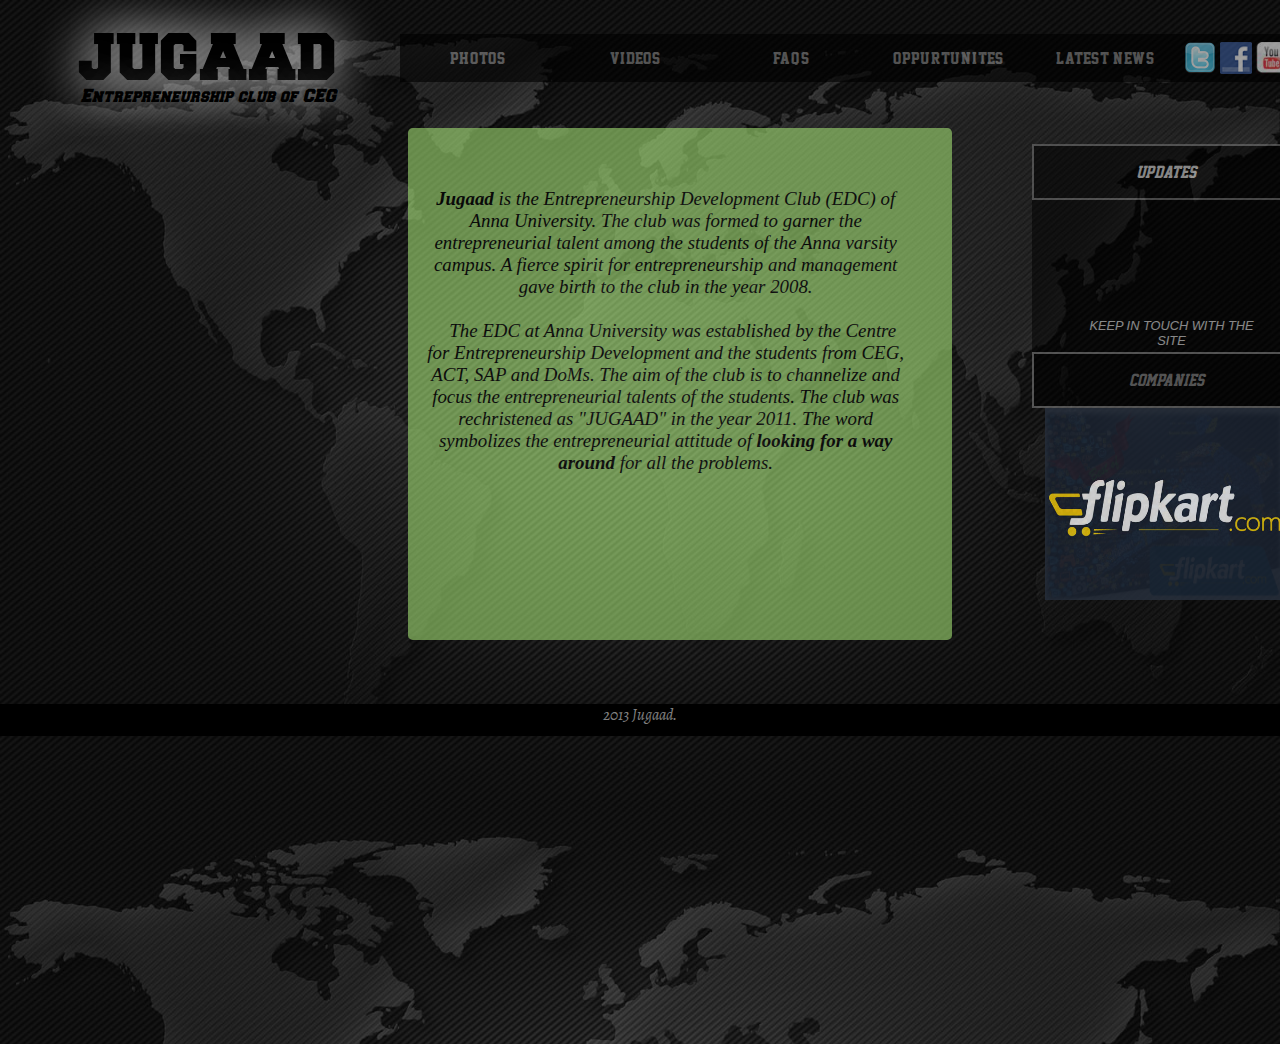
<file: index.html>
<!DOCTYPE HTML>
<html>
<head>
<title>Jugaad</title>
<link rel="shortcut icon" href="favicon.ico" type="image/x-icon" />
<link rel="icon" href="favicon.ico" type="image/x-icon" /> 
<link rel="bookmark" href="favicon.ico" type="image/x-icon" />
<link rel="stylesheet" type="text/css" href="main.css">
<link rel="stylesheet" type="text/css" href="styleteam.css">
<link rel="stylesheet" type="text/css" href="demoteam.css">
<script type="text/javascript" src="jquery.js"></script>
<script type="text/javascript" src="jquery-css-transform.js"></script>
<script type="text/javascript" src="rotate3Di.js"></script>


<script type="text/javascript" src="jquery.min.js"></script>
<script type="text/javascript" src="jquery.cycle.all.min.js"></script>
<script type="text/javascript" src="script.js"></script>

</head>
<body>
<!--upper red block-->
<div id="upper">
<div id="menus"> 
<div id="me1">Photos</div>
<div id="me1">Videos</div>
<div id="me1">FAQ's</div>
<div id="me1">Oppurtunites</div>
<div id="me1">Latest News</div>
<div id="ficon"><img src="twit.jpg" style="height:32px; width:32px;" />
<img src="face.jpg" style="height:32px; width:32px;" />
<img src="you.jpg" style="height:32px; width:32px;" /></div>
</div>
<div id="logo">
<span id="j">JUGAAD</span><br/>
<i>
Entrepreneurship club of CEG</span>
</div>
<div id="present">
<span id="j">CONNECT!</span><br/>
<i><span id="ecg">
This March</i></span>
</div>
</div>
<!--upper ends-->


<!--entire centre block-->
<div id="content">
<!--left of centre block,yellow color-->
<div id="left">
<!--<div id="l1"  align="center"><br />About Jugaad</div>-->
<button id="l1">Jugaad</button>
<button id="l2" align="center">Connect</button>
<button id="l3" align="center">Event Talk</button>
<button id="l4" align="center">Register</button>
<button id="l5" align="center">Team</button>
<button id="l6" align="center">Contact Us</button>
</div>
<!--left of centre block ends-->

<!--middle of centre block,green color-->
<div id="middle">
<div id="m1"  align="center"><br /> <br /> 
<b>Jugaad</b> is the Entrepreneurship Development Club (EDC) of Anna University. The club was formed to garner the entrepreneurial talent among the students of the Anna varsity campus. A fierce spirit for entrepreneurship and management gave birth to the club in the year 2008.
<br /><br />&nbsp&nbsp&nbspThe EDC at Anna University was established by the Centre for Entrepreneurship Development and the students from CEG, ACT, SAP and DoMs. The aim of the club is to channelize and focus the entrepreneurial talents of the students. The club was rechristened as "JUGAAD" in the year 2011. The word symbolizes the entrepreneurial attitude of <b>looking for a way around</b> for all the problems.

</div>
<div id="m2" align="justify"><br /><b>Connect</b><br/>
&nbsp &nbsp  &nbsp &nbsp &nbsp &nbsp  The first event for the academic year 2011-2012 was held on 16th August- <b>Talk with an Entrepreneur</b>. The chief guest was Jermiah, the founder of CarCares, who is an alumnus of College of Engineering, Guindy. The event was presided by Dr. Kalaiselvam, HOD, Department of Nanotechnology and Dr. Suganthi, HOD, Department of Management Studies. The event focused on the plans involved in starting a business.
</div>
<div id="m3"><br/><br/><b>EVENT TALK WITH AN ENTREPRENEUR</b><br/>
<span id="new 1" style="font-size:0.8em;">The first event for the academic year 2011-2012 was held on 16th August- <b>Talk with an Entrepreneur</b>. The chief guest was Jermiah, the founder of CarCares, who is an alumnus of College of Engineering, Guindy. The event was presided by Dr. Kalaiselvam, HOD, Department of Nanotechnology and Dr. Suganthi, HOD, Department of Management Studies. The event focused on the plans involved in starting a business.</span><br />
<b>NATIONAL SOCIAL ENTREPRENEURSHIP FORUM</b><br />
<span id="new 1" style="font-size:0.8em;">During the mid 2011, Jugaad collaborated with NSEF India and started an Anna University chapter. Being a part of such a big institution, Jugaad decided that it should focus on helping others and hence had an event with a twist. Powered by NSEF, we had a Business Plan competition focusing on social entrepreneurship and helping the needy. This event, aptly named, <b>The Idea Conference</b>, witnessed more than 25 teams who put forth their new ideas and an eminent panel was present to judge them. Jugaad plans to extend this partnership further this year by having more such events, work shops and going on field visits.</span>
</div>
<div id="m4" align="center"><br /><font color="black">To be put up soon!!!</font></div>


<div id="m5">
			<ul class="mh-menu">
				<li><a href="#"><span>President</span> <span>Nivesh</span></a></li>
				<li><a href="#"><span>Vice President</span> <span>Mahesh</span></a></li>
				<!--<li><a href="#"><span>Front end</span> <span>Jayanth<br>Prashanth<br>Vivek</span></a><img src="s3.jpg" alt="image03"/></li>
				<li><a href="#"><span>Back end</span> <span>Giri<br>Kalyan<br>Karthick Raja</span></a><img src="s4.jpg" alt="image04"/></li>-->
			</ul>
</div>



<div id="m6" align="center"><br /><font color="black">Feel free to contact us:<br/> Nivesh jain: 9940503388<br/> Email : nivjain@aol.com</font></div>



</div>
<!--middle of centre block ends-->


<!--right of centre block,orange color-->
<div id="right">

<div id="r1">
<div id="txt1" align="center"><font color="white">UPDATES</font></div>

<ul id="updatedown">
<li><font color="white">KEEP IN TOUCH WITH THE SITE</font></li>
<li><font color="white">JUGAAD presents CONNECT<br/></font></li>
<li><font color="white">Seize the OPPORTUNITY<br/></font></li>
<li><font color="white">CONNECT event date<br>to be announced soon<br/></font></li>
</ul>

</div>

<div id="r2">
<div id="txt2" align="center"><font color="grey">COMPANIES</font></div>

<ul id="sponsordown">
<li><img src="flipkart2.jpg" /></li>
<li><img src="flipkart.jpg"  /></li>
<!--<li><img src="s3.jpg" /></li>
<li><img src="s4.jpg"  /></li>
<li><img src="s5.jpg"  /></li>-->
</ul>
</div>

</div>
<!--right of centre block ends-->

</div>
<div id= "footer">
2013 Jugaad. 
</div>

<script>
$(document).ready(function(){
	
	$("#updatedown").cycle({ 
    fx:      'scrollDown', 
    delay:   -4000,
	pause: 1
	
});
$('#left').hide(1).delay(1000).show(1000);
	
	

	$("#l1").click(function() {
			var linkText = $(this).text();
			$('#leftmat').html(linkText);
			$("#m1").css("margin-top","0em");
			$("#l1").css("background-color","grey");
			$("#l1").css("color","black");
			$("#l6").css("color","grey");
			$("#l6").css("background-color","black");
			$("#l5").css("color","grey");
			$("#l5").css("background-color","black");
			$("#l4").css("color","grey");
			$("#l4").css("background-color","black");
			$("#l3").css("color","grey");
			$("#l3").css("background-color","black");
			$("#l2").css("color","grey");
			$("#l2").css("background-color","black");
			$("#l1").css("border","2px solid grey");
			$("#l5").css("border","");
			$("#l4").css("border","");
			$("#l3").css("border","");
			$("#l2").css("border","");
			$("#l6").css("border","");
			
			
			
        });
	$("#l2").click(function() {
			var linkText = $(this).text();
			$('#leftmat').html(linkText);
			$("#m1").css("margin-top","-25em");
			$("#l2").css("background-color","grey");
			$("#l2").css("color","black");
			$("#l1").css("color","grey");
			$("#l1").css("background-color","black");
			$("#l6").css("color","grey");
			$("#l6").css("background-color","black");
			$("#l5").css("color","grey");
			$("#l5").css("background-color","black");
			$("#l4").css("color","grey");
			$("#l4").css("background-color","black");
			$("#l3").css("color","grey");
			$("#l3").css("background-color","black");
			$("#l2").css("border","2px solid grey");
			$("#l5").css("border","");
			$("#l4").css("border","");
			$("#l3").css("border","");
			$("#l1").css("border","");
			$("#l6").css("border","");
        });
		$("#l3").click(function() {
			var linkText = $(this).text();
			$('#leftmat').html(linkText);
			$("#m1").css("margin-top","-50em");
			$("#l3").css("background-color","grey");
			$("#l3").css("color","black");
			$("#l2").css("color","grey");
			$("#l2").css("background-color","black");
			$("#l1").css("color","grey");
			$("#l1").css("background-color","black");
			$("#l6").css("color","grey");
			$("#l6").css("background-color","black");
			$("#l5").css("color","grey");
			$("#l5").css("background-color","black");
			$("#l4").css("color","grey");
			$("#l4").css("background-color","black");
			$("#l3").css("border","2px solid grey");
			$("#l5").css("border","");
			$("#l6").css("border","");
			$("#l4").css("border","");
			$("#l2").css("border","");
			$("#l1").css("border","");
			
        });

		$("#l4").click(function() {
			var linkText = $(this).text();
			$('#leftmat').html(linkText);
			$("#m1").css("margin-top","-75em");
			$("#l4").css("background-color","grey");
			$("#l4").css("color","black");
			$("#l3").css("color","grey");
			$("#l3").css("background-color","black");
			$("#l2").css("color","grey");
			$("#l2").css("background-color","black");
			$("#l1").css("color","grey");
			$("#l1").css("background-color","black");
			$("#l6").css("color","grey");
			$("#l6").css("background-color","black");
			$("#l5").css("color","grey");
			$("#l5").css("background-color","black");
			$("#l4").css("border","2px solid grey");
			$("#l5").css("border","");
			$("#l6").css("border","");
			$("#l3").css("border","");
			$("#l2").css("border","");
			$("#l1").css("border","");
						
        });

		$("#l5").click(function() {
			var linkText = $(this).text();
			$('#leftmat').html(linkText);
			$("#m1").css("margin-top","-100em");
			$("#l5").css("background-color","grey");
			$("#l5").css("color","black");
			$("#l4").css("color","grey");
			$("#l4").css("background-color","black");
			$("#l3").css("color","grey");
			$("#l3").css("background-color","black");
			$("#l2").css("color","grey");
			$("#l2").css("background-color","black");
			$("#l1").css("color","grey");
			$("#l1").css("background-color","black");
			$("#l6").css("color","grey");
			$("#l6").css("background-color","black");
			$("#l5").css("border","2px solid grey");
			$("#l6").css("border","");
			$("#l4").css("border","");
			$("#l3").css("border","");
			$("#l2").css("border","");
			$("#l1").css("border","");
			
        });
		$("#l6").click(function() {
			var linkText = $(this).text();
			$('#leftmat').html(linkText);
			$("#m1").css("margin-top","-125em");
			$("#l6").css("background-color","grey");
			$("#l6").css("color","black");
			$("#l5").css("color","grey");
			$("#l5").css("background-color","black");
			$("#l4").css("color","grey");
			$("#l4").css("background-color","black");
			$("#l3").css("color","grey");
			$("#l3").css("background-color","black");
			$("#l2").css("color","grey");
			$("#l2").css("background-color","black");
			$("#l1").css("color","grey");
			$("#l1").css("background-color","black");
			$("#l6").css("border","2px solid grey");
			$("#l5").css("border","");
			$("#l4").css("border","");
			$("#l3").css("border","");
			$("#l2").css("border","");
			$("#l1").css("border","");
						
			
			
        });
		
		$("#sponsordown").cycle({ 
		fx:      'fade', 
		delay:   -4000,
		pause: 1
		
		
	
});

$('#j').hide(1).delay(1).show(1);
$('#ecg').hide(1).delay(1).show(1);	


function sample(){
$('#logo').delay(4000).fadeOut(1000).delay(2000).fadeIn(1000);
$('#present').hide(1).delay(4000).fadeIn(1000).delay(2000).fadeOut(1000);
window.setTimeout(function(){sample()},4500)
}
sample()


});
</script>
</body>
</html>
</file>
<file: main.css>
body
{
background-image:url(bg4.jpg);
background-repeat-x;
//background-color:#fff;
}
#upper
{
height:3em;
width:83.5em;
background-color:;
//opacity:0.6;
}
#leftmat
{
text-align:center;
font-family:myFF1;
color:yellow;
font-size:1.5em;
transform: rotate(-90deg);
-ms-transform: rotate(90deg); /* IE 9 */
-webkit-transform: rotate(-90deg); /* Safari and Chrome */
-o-transform: rotate(-90deg); /* Opera */
-moz-transform: rotate(-90deg); /* Firefox */
animation:myfirst infinite 10s;
-moz-animation:myfirst infinite 10s; /* Firefox */
-webkit-animation:myfirst infinite 10s; /* Safari and Chrome */
-o-animation:myfirst infinite 10s; /* Opera */
}
@keyframes myfirst
{
from {margin-top:-2em;}
to {
margin-top:12em;
}
}
@-moz-keyframes myfirst /* Firefox */
{
from {margin-top:-2em;}
to {
margin-top:12em;
}
}

@-webkit-keyframes myfirst /* Safari and Chrome */
{
from {margin-top:-2em;}
to {
margin-top:12em;
}
}

@-o-keyframes myfirst /* Opera */
{
from {margin-top:-2em;}
to {
margin-top:12em;
}
}

#j
{

font-size:3.5em;
}
#leftname
{
color:yellow;
font-size:1.2em;
font-family:arial;
margin-top:6em;
margin-left:5em;
position:absolute;
height:11.5em;
width:3.5em;
overflow:hidden;
}

#content
{
margin:6em 10.5em;
height:25em;
width:60em;
padding-bottom: 4em;
}
#left
{
margin-left:-5em;
width:15em;
height:100%;
position:absolute;
}
#middle
{
padding:1em;
opacity:0.6;
margin-top: -1em;
width:32em;
height:30em;
margin-left:15em;
background-color: #A2DE74;
//background-image:url(bg11.jpg);
background-repeat: no-repeat;
border-radius:0.3em;
position:absolute;
overflow:hidden;
}
#m1,#m2,#m3,#m4,#m5,#m6
{
width:25.6em;
height:25em;
font-family:Andalus;
font-size:1.18em;
overflow:hidden;
//background-color:#DC91D8;
//background-color:#E07F2A;
//background-color:#7FE9CB;
//background-color:#6F8E6A;
}
#right
{
//margin-top:5em;
width:20em;
height:100%;
margin-left:52em;
//background-color:orange;
position:absolute;
overflow:hidden;
}
#l1,#l2,#l3,#l4,#l5,#l6
{
opacity:0.8;
color:grey;
font-family:myFF1;
width:15em;
height:5em;
background-color:black;
font-size:1em;
border:1px solid black;
}
#l1:hover,#l2:hover,#l3:hover,#l4:hover,#l5:hover,#l6:hover
{
transform: scale(1.1,1);
-ms-transform: scale(1.1,1); /* IE 9 */
-webkit-transform: scale(1.1,1); /* Safari and Chrome */
-o-transform: scale(1.1,1); /* Opera */
-moz-transform: scale(1.1,1); /* Firefox */
box-shadow:0px 4px 4px black;
font-family:myFF1;
text-align:center;
}
#ficon
{
margin-top:-0.5em;
}
#me1
{
color:grey;
font-family:myFF1;
text-align:center;
width:8em;
padding:0.9em;
float:left;
background-color:black;
}
#me1:hover
{
background-color:grey;
color:black;
}
#menus
{
margin:2.1em 25em;
position:absolute;
height:3em;
width:57em;
background-color:black;
opacity:0.6;
}
}
#l1:target
{
transform: scale(1.1,1);
-ms-transform: scale(1.1,1); /* IE 9 */
-webkit-transform: scale(1.1,1); /* Safari and Chrome */
-o-transform: scale(1.1,1); /* Opera */
-moz-transform: scale(1.1,1); /* Firefox */
box-shadow:0px 4px 4px black;
font-family:myFF1;
text-align:center;
}
#r1
{
opacity:0.5;
margin-left:2em;
width:16.5em;
height:13em;
background-color:black;
}

#r2
{
margin-left:2em;
width:16.5em;
height:15.7em;
}

#txt1
{

border:2px solid grey;
font-family: myFF1;
width:14.5em;
padding:1em;
background-color:black;
}

#txt2
{
opacity:0.6;
border:2px solid grey;
font-family: myFF1;
width:14.5em;
padding:1em;
background-color:black;
}

#updatedown
{
text-align:center;
font-family: arial;
font-size: 0.8em;
width:13.8em;
height:10.5em;
margin:1em 4em;
list-style-type:none;
}

#sponsordown
{
width:15em;
height:13em;
margin:-1em 0.8em;
list-style-type:none;
}

img
{
width:15em;
height:12em;
margin-top:1em;
margin-left:0em;
}

#c1
{
width:6em;
height:3em;
margin-top:1em;
margin-left:0em;
}

#footer
{
height:2em;
width:100%;
color:grey;
font-family:myal;
text-align:center;
background-color:black;
//opacity:0.7;
}
#logo,#present
{
text-shadow:-1px -1px 50px white;
text-align:center;
padding:2em;
font-family:myFF;
margin-left:1em;
position:absolute;
width:20em;
background-color:;
text-align:center;
overflow:hidden;
}
@font-face
{
font-family: myFF;
src: url('a.ttf');
}
@font-face
{
font-family: myal;
src: url('Alegreya-Italic.otf');
}
@font-face
{
font-family: myf1;
src: url('Almendra-Regular.otf');
}
@font-face
{
font-family: myf5;
src: url('AlmendraSC-Regular.otf');
}
@font-face
{
font-family: myFF1;
src: url('b.ttf');
}
</file>
<file: styleteam.css>
.mh-menu{
	height: 15em;
	width: 10em;
	//margin:1em auto;
	margin-left:0em;
	margin-top:1em;
	position: relative;
}
.mh-menu li{
	width: 30em;
}
.mh-menu li a{
	display: block;
	
	width: 6em;
	padding: 0px 0px;
	text-align: center;
	position: relative;
	z-index: 10;
	height: 5em;
	border-right: 1px solid #ddd;
	//background: rgba(255,255,255, 0.8);
	background: #d38439;
}
.mh-menu li:hover a{
	background: rgba(225,239,240, 0.4);
}
.mh-menu li a span{
	display:block;
}
.mh-menu li a span:first-child{
	font-weight: 700;
	font-size: 14px;
	color: black;
	padding-top: 10px;
	font-family: 'Alegreya SC', Georgia, serif;
}

.mh-menu li a span:nth-child(2){
	font-weight: 400;
	font-style: italic;
	font-size: 18px;
	font-family: 'Alegreya SC', Georgia, serif;
	-webkit-transition: color .2s linear;
	-moz-transition: color .2s linear;
	-o-transition: color .2s linear;
	-ms-transition: color .2s linear;
	transition: color .2s linear;
}

.mh-menu li:nth-child(1):hover span:nth-child(2){
	color: #d38439;
	
}
.mh-menu li:nth-child(2):hover span:nth-child(2){
	color: #d38439;
}
.mh-menu li:nth-child(3):hover span:nth-child(2){
	color: #d38439;
}
.mh-menu li:nth-child(4):hover span:nth-child(2){
	color: #d38439;
}
.mh-menu li img{
	position: absolute;
	z-index: 1;
	left: 0px;
	top: -1em;
	opacity: 0;
	width:12.4em;
	height:20em;
	
	-webkit-transition: left 0.4s ease-in-out, opacity 0.6s ease-in-out;
	-moz-transition: left 0.4s ease-in-out, opacity 0.6s ease-in-out;
	-o-transition: left 0.4s ease-in-out, opacity 0.6s ease-in-out;
	-ms-transition: left 0.4s ease-in-out, opacity 0.6s ease-in-out;
	transition: left 0.4s ease-in-out, opacity 0.6s ease-in-out;
	
}


.mh-menu li:hover img{
	left: 6.2em;
	opacity: 1;
}
</file>
<file: demoteam.css>
/* CSS reset */
body,div,ul,ol,li{ 
	margin:0;
	padding:0;
}
html,body {
	margin:0;
	padding:0;
	height: 100%;
}
ol,ul {
	list-style:none;
}

/* General Demo Style */
a{
	color: #333;
	text-decoration: none;
}
#m5{
	width: 100%;
	height: 100%;
	position: relative;
	text-align: center;
}
</file>
